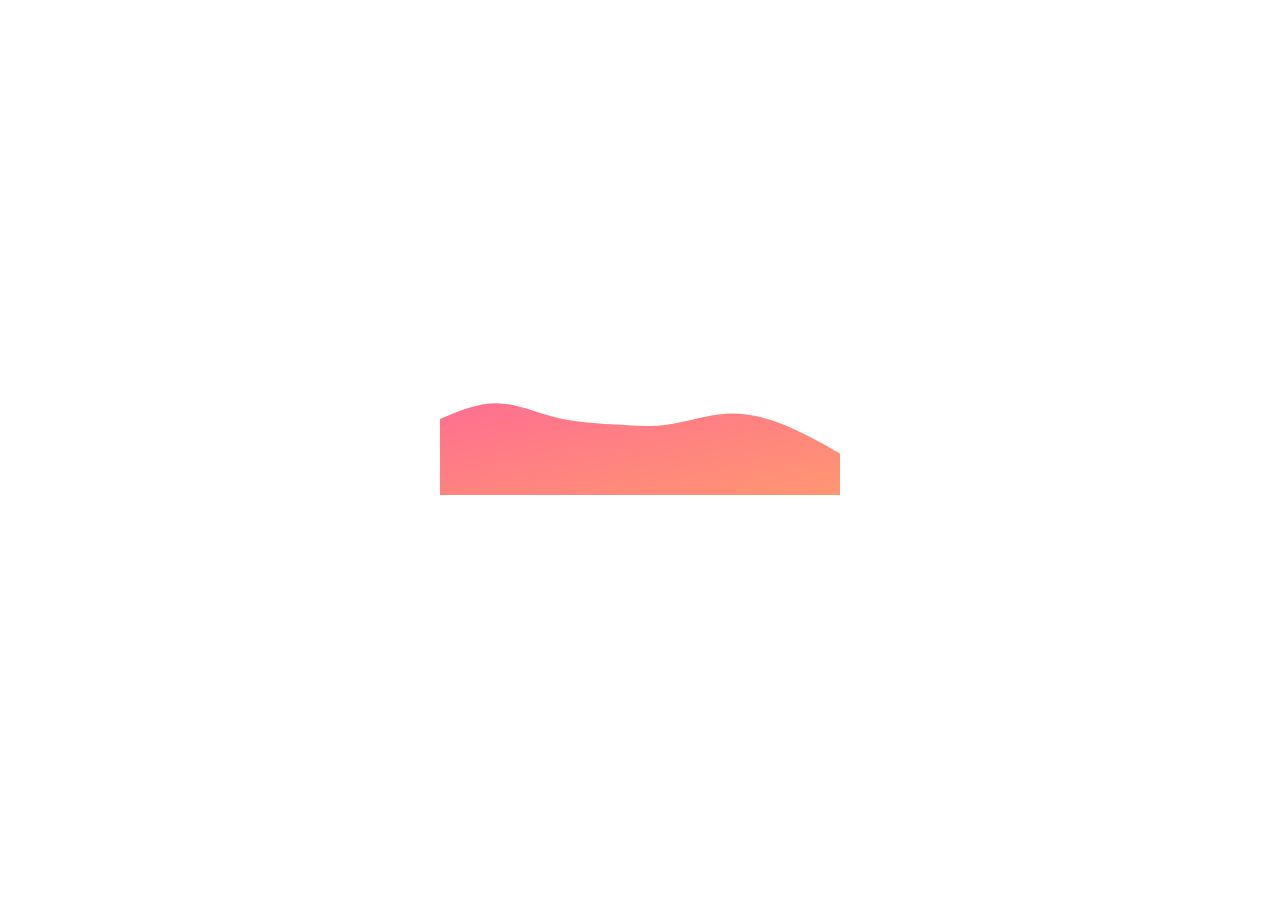
<file: testing.html>
<!DOCTYPE html>
<html lang="en">
<head>
  <meta charset="UTF-8" />
  <title>Blob Test</title>
  <style>
    body {
      margin: 0; padding: 0;
      background: transparent;
      display: flex; justify-content: center; align-items: center;
      height: 100vh;
    }
    svg {
      width: 400px; height: 400px;
      filter: none;
      opacity: 1;
    }
  </style>
</head>
<body>
  <svg viewBox="0 400 900 200" xmlns="http://www.w3.org/2000/svg">
    <defs>
      <linearGradient id="blob-gradient" x1="0%" y1="0%" x2="100%" y2="100%">
        <stop offset="0%" stop-color="#FF6F91" />
        <stop offset="100%" stop-color="#FF9671" />
      </linearGradient>
    </defs>
    <path fill="url(#blob-gradient)" d="M 0 430 L 21.5 421 C 43 412 86 394 128.8 394.7 C 171.7 395.3 214.3 414.7 257.2 425.7 C 300 436.7 343 439.3 385.8 442.3 C 428.7 445.3 471.3 448.7 514.2 442.7 C 557 436.7 600 421.3 642.8 418.5 C 685.7 415.7 728.3 425.3 771.2 442.3 C 814 459.3 857 483.7 878.5 495.8 L 900 508 L 900 601 L 878.5 601 C 857 601 814 601 771.2 601 C 728.3 601 685.7 601 642.8 601 C 600 601 557 601 514.2 601 C 471.3 601 428.7 601 385.8 601 C 343 601 300 601 257.2 601 C 214.3 601 171.7 601 128.8 601 C 86 601 43 601 21.5 601 L 0 601 Z" />
  </svg>
</body>
</html>
</file>
